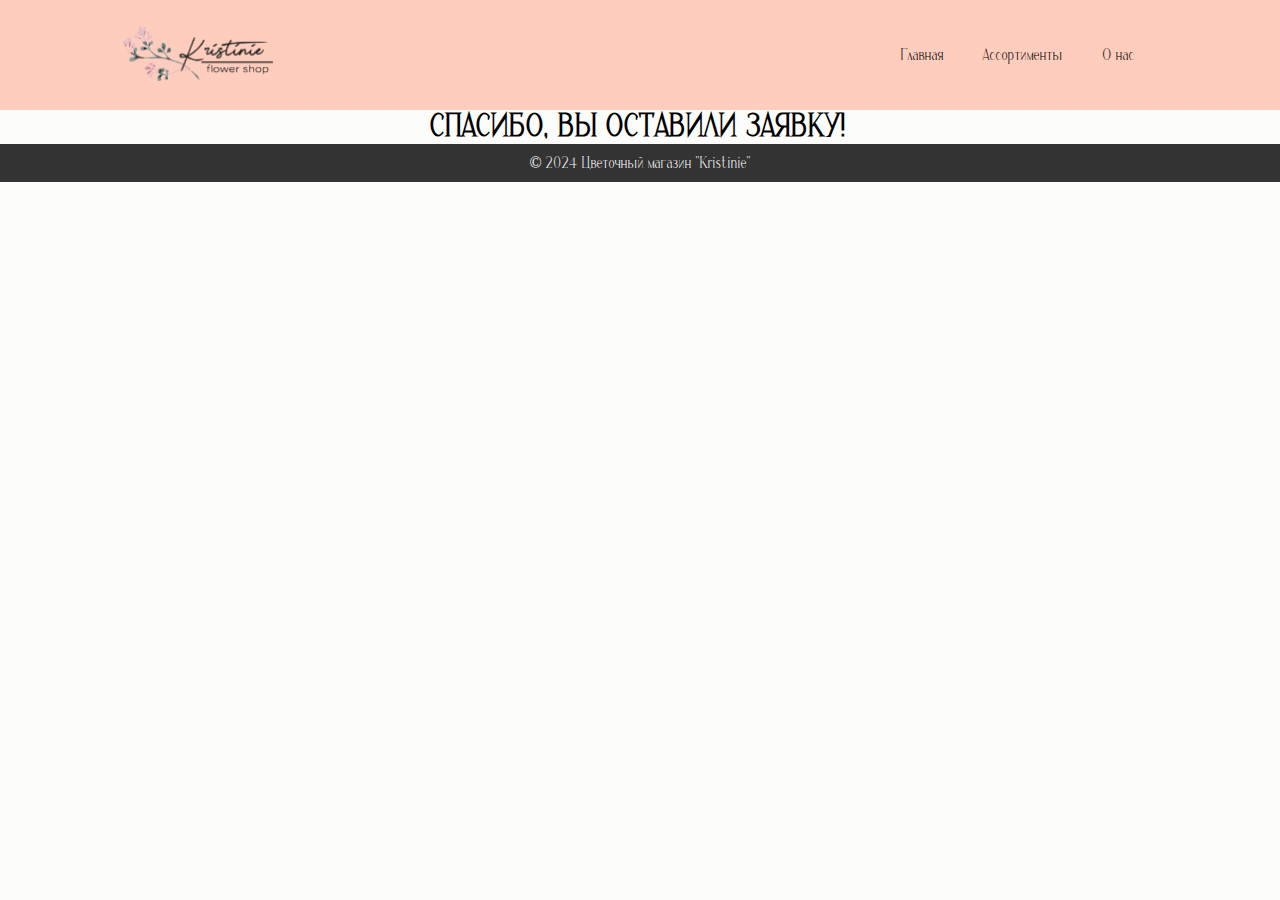
<file: application.html>
<!DOCTYPE html>
<html lang="en">
<head>
    <meta charset="UTF-8">
    <meta name="viewport" content="width=device-width, initial-scale=1.0">
    <title>Document</title>
    <link rel="stylesheet" href="css/style.css">
</head>
<body>
    <section class="header">
        <header>
            <div class="header">
                <div class="logo">
                    <a href="index.html">
                        <img src="img/logo.png" alt="logo" >
        
                    </a>
                </div>
                <div class="nav">
                    <nav>
                        <ul>
                        
                            <li>                    <a href="index.html">Главная</a>
                            </li>
                            <li>                    <a href="flowers.html">Ассортименты</a>
                            </li>
                            <li>                    <a href="about.html">О нас</a>
                            </li>
                        
                        </ul>
                    </nav>
                </div>
              
            </div>
        </header>
    </section>
    <section class="all_appl">
        <div class="apll">
            <h1>СПАСИБО, ВЫ ОСТАВИЛИ ЗАЯВКУ!</h1>
          
        </div>
    </section>
    
    <footer>
        <p>&copy; 2024 Цветочный магазин "Kristinie"</p>
    </footer>
</body>
</html>
</file>
<file: css/style.css>
@font-face {
    font-family: ofont;
    src: url(../fonts/ofont.ru_Ebbe.ttf);
}


* {
    box-sizing: border-box;
    margin: 0;
    padding: 0;
}

body {
    background-color: #fcfcfa;
    font-family: rubik;
}
h1, h2, h3, h4,h6, a, p{
    font-family: ofont;
}

a{
    text-decoration: none;
    color: black;
}
a:hover{
    text-decoration: underline;
}


/* header
----------------------------------------------------------*/
section.header{
    background-color: rgba(255, 184, 161, 0.685);

}
div.header{
    padding: 2% 0; 
    display: flex;
    justify-content: space-around;
    align-items: center;
}

div.header div.logo{
    display: flex;
    flex-direction: column;
    align-items: center;
}
.logo img{
    width: 150px;

}
div.header div.nav{
    width: 50%;
    text-align: right;
  
  
}
.nav ul a {
    margin-right: 10px;
  }

div.header div.nav li{
    list-style-type: none;
    display: inline;
    margin: 0 2%;
}


/* order_place
----------------------------------------------------------*/
section.order_place{
    background-image: url(/img/backgorund_main.jpg);
    background-repeat: no-repeat;
    margin-bottom: 110px;
}
.right_order_place{
    background-color: rgba(255, 184, 161, 0.685);
    padding: 45px;
    border-radius: 15px;
    width: 400px;
}
.order_place{
    display: flex;
    gap: 240px;
    padding-top: 120px;
    justify-content: center;
}
.left_order_place h1{
font-size: 80px;
}
.left_order_place h3{
    font-size: 30px;
}
.input_information{
    display: flex;
    flex-direction: column;
    gap: 10px;
    padding-top: 10px;
    padding-bottom: 10px;
}
.input_information input{
    height: 35px;
    border: none;
    background-color: rgba(255, 255, 255, 0.685);
}

.top_information{
    margin: 15px;
}
.button_information{
    display: flex;
    justify-content: center;
}
.button_information button{
    width: 150px;
    height: 35px;
    border-radius: 8px;
    border: none;
    background-color: #fcfcfa;
    cursor: pointer;

}

/***icon**/
section.icons{
    background-color: rgba(255, 184, 161, 0.685);

}
.short_icons{

    display: flex;
    flex-direction: column;
    justify-content: center;
    align-items: center;
    gap: 25px;
    padding: 45px;
}
.short_icons p{
    font-size: 25px;
    text-align: center;
}
.icons_image img{
    width: 50px;
}


/******2 СТРАНИЦА******/
.flowers_image img{
    width: 350px;
    height: 450px;
}
.flowers_image{
    display: flex;
    flex-direction: column;
    justify-content: center;
    align-items: center;
    margin: 25px;
    gap: 15px;
}
.flowers_image_incide{
    display: flex;
    gap: 200px;
}
section.product{
margin-top: 30px;
font-size: 45px;
}
.top_text_products{
    text-align: center;
}
.menu-burger_header {
    display: none; /* Скрываем по умолчанию */
    cursor: pointer;
}

.menu-burger_header span {
    display: block;
    width: 25px;
    height: 3px;
    background-color: white;
    margin: 5px 0;
}
.menu-burger_header span {
    display: block;
    width: 30px; 
    height: 3px; 
    background: rgb(255, 255, 255); /* Цвет линии бургер-меню */
    margin: 6px 0; 
}
/* Стили для мобильной версии */
@media (max-width: 768px) {
    .header {
        display: flex;
        flex-direction: column;
        align-items: center;
    }

    .logo {
        width: 100%;
        margin-bottom: 10px;
    }

    .nav ul {
        flex-direction: column;
        width: 100%;
    }

    .nav ul li {
        margin-bottom: 10px;
    }

    .nav ul a {
        text-align: center;
    }

    .menu-burger_header {
        display: block; /* Показать кнопку меню */
        cursor: pointer;
        margin-top: 10px;
    }

    .order_place {
        display: flex;
        flex-direction: column;
        align-items: center;
    }

    .left_order_place, .right_order_place {
        width: 100%;
    }

    .input_information input {
        width: 100%;
        margin-bottom: 10px;
    }

    .icons {
        display: flex;
        flex-direction: column;
        align-items: center;
    }

    .short_icons {
        width: 100%;
        margin-bottom: 20px;
    }

    .icons_image {
        display: flex;
        justify-content: space-around;
        width: 100%;
    }

    .reviews {
        display: flex;
        flex-direction: column;
        align-items: center;
    }

    .review {
        width: 100%;
        margin-bottom: 20px;
    }

    .footer {
        display: flex;
        flex-direction: column;
        align-items: center;
    }

    .footer_info {
        width: 100%;
        display: flex;
        flex-direction: column;
        align-items: center;
    }

    .footer_social {
        width: 100%;
        display: flex;
        flex-direction: column;
        align-items: center;
    }

    .social_image {
        display: flex;
        justify-content: space-around;
        width: 100%;
    }

    /* Стили для кнопки меню */
.all_products{
    display: flex;
    flex-direction: column;

}
.flowers_image_incide{
    display: flex;
    flex-direction: column;

}
}




.all_products{
    display: flex;
    flex-direction: column;
    justify-content: center;
    align-items: center;
}
.flowers_image{
    display: flex;
    flex-direction: column;
    justify-content: center;
    align-self: center;
}
#popup {
    display: none;
    position: fixed;
    top: 50%;
    left: 50%;
    transform: translate(-50%, -50%);
    background-color: white;
    padding: 20px;
    border-radius: 5px;
    box-shadow: 0 0 10px rgba(0, 0, 0, 0.5);
  }












  .about-us {
    padding: 40px 0;
}

.container {
    max-width: 960px;
    margin: 0 auto;
    display: flex;
    flex-wrap: wrap;
    justify-content: space-between;
}

.container img {
    width: 45%;
    max-width: 400px;
    margin-bottom: 20px;
}

.container .text {
    width: 50%;
}

.button {
    display: inline-block;
    padding: 10px 20px;
    background-color: #007bff;
    color: white;
    text-decoration: none;
    border-radius: 5px;
}

/* Мобильная адаптация */
@media (max-width: 768px) {
    .container {
        flex-direction: column;
    }
    .container img {
        width: 100%;
        max-width: 100%;
        margin-bottom: 20px;
    }
    .container .text {
        width: 100%;
    }
}













  .reviews {
    display: flex;
    flex-wrap: wrap;
    justify-content: space-around;
    padding: 50px;
}

.review {
    background-color: #fff;
    border-radius: 5px;
    padding: 20px;
    margin-bottom: 20px;
    width: 300px; /* Ширина отзыва */
    box-shadow: 0 2px 5px rgba(0,0,0,0.1);
}

.quote {
    font-style: italic;
    margin-bottom: 10px;
}

.author {
    text-align: right;
    color: #888;
}

.top_z{
    display: flex;
    align-items: center;
    justify-content: center;
    margin-top: 20px;
}
footer {
    background-color: #333;
    color: #fff;
    text-align: center;
    padding: 10px;
}

/**application**/
.all_appl{
    display: flex;
    justify-content: center;

}
</file>
